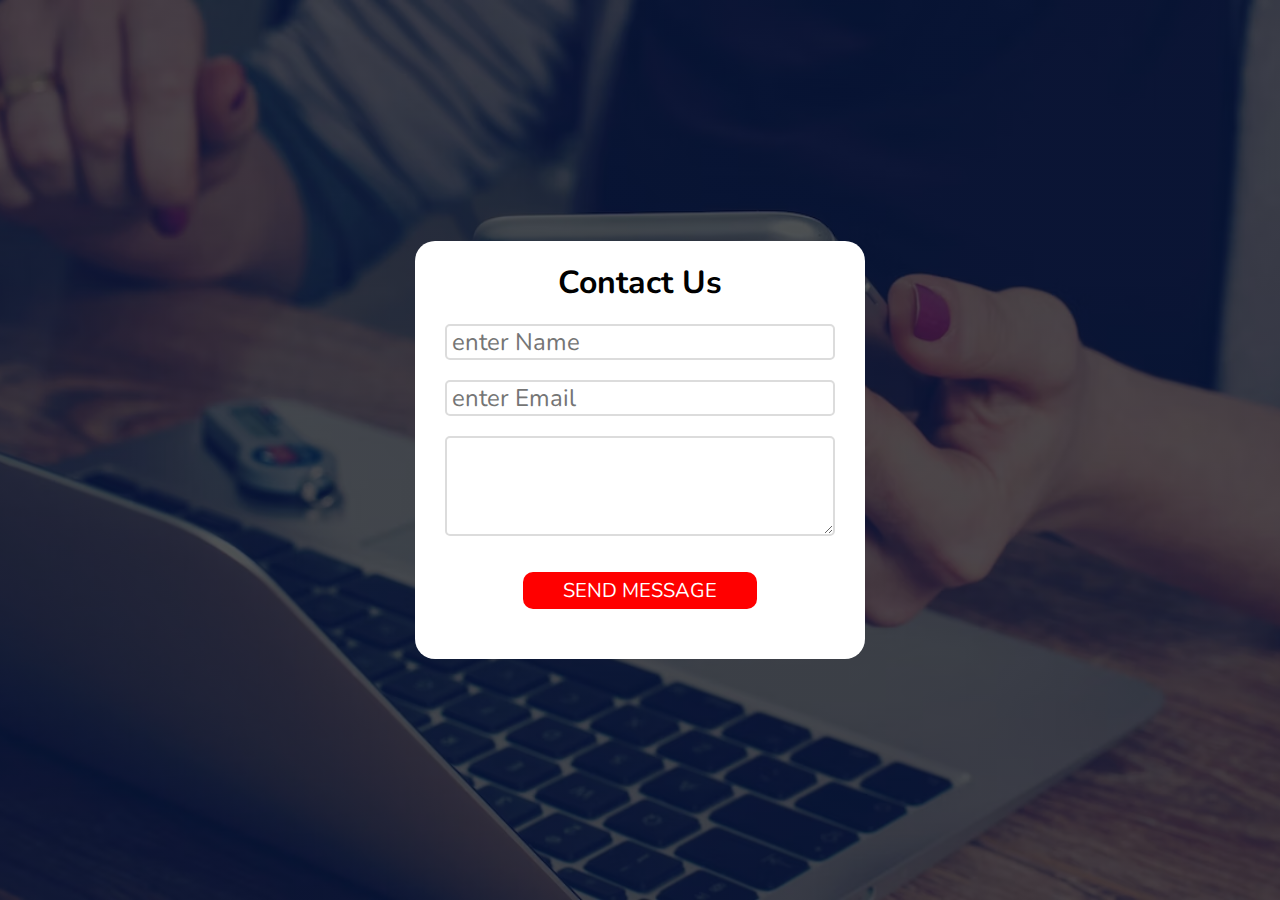
<file: public/index.html>
<!DOCTYPE html>
<html lang="en">
  <head>
    <meta charset="UTF-8" />
    <meta http-equiv="X-UA-Compatible" content="IE=edge" />
    <meta name="viewport" content="width=device-width, initial-scale=1.0" />
    <title>Document</title>
    <link rel="stylesheet" href="assets/css/main.css" />
  </head>
  <body>
    <div class="contact_page_wrap">
      <div class="contact_content">
        <h1>Contact us</h1>
        <input type="text" placeholder="enter Name" />
        <input type="email" placeholder="enter Email" />
        <textarea name="" id=""></textarea>

        <div>
          <button>send message</button>
        </div>
      </div>
    </div>
  </body>
</html>
</file>
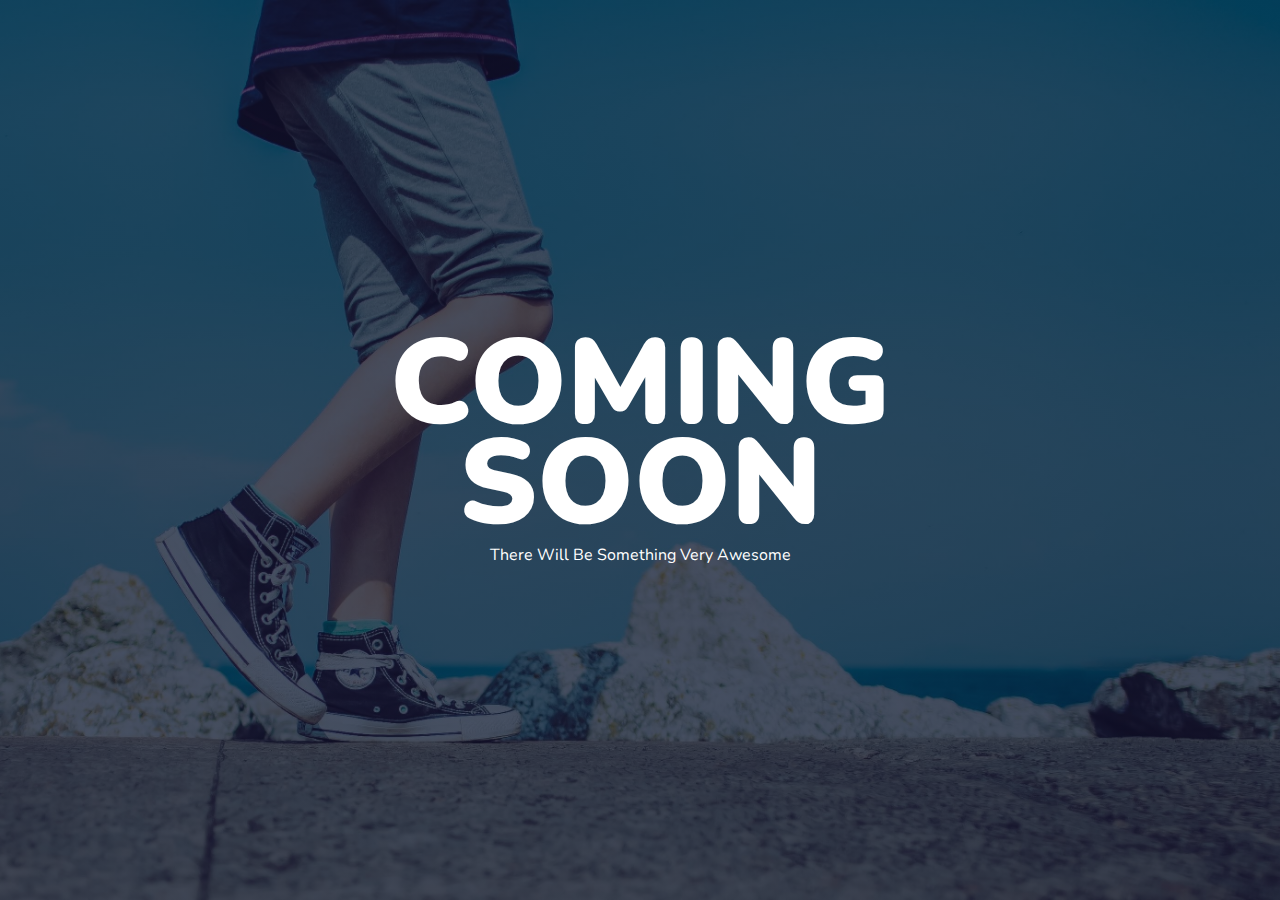
<file: public/coming soon.html>
<!DOCTYPE html>
<html lang="en">
  <head>
    <meta charset="UTF-8" />
    <meta http-equiv="X-UA-Compatible" content="IE=edge" />
    <meta name="viewport" content="width=device-width, initial-scale=1.0" />
    <title>Document</title>
    <link rel="stylesheet" href="assets/css/main.css" />
  </head>
  <body class="coming_soon">
    <div class="content">
      <h1>
        Coming <br />
        Soon
      </h1>

      <p>There Will Be Something Very Awesome</p>
    </div>
  </body>
</html>
</file>
<file: public/assets/css/main.css>
@import url("https://fonts.googleapis.com/css2?family=Nunito:ital,wght@0,200;0,300;0,400;0,500;0,600;0,700;1,200;1,300;1,400;1,500;1,600&display=swap");

* {
  margin: 0px;
  padding: 0px;
  box-sizing: border-box;
  font-family: "Nunito", sans-serif;
}

.coming_soon {
  display: flex;
  align-items: center;
  justify-content: center;
  min-height: 100vh;
  color: #fff;
  background-image: linear-gradient(90deg, rgb(3 15 39/69%), rgb(3 15 39/70%)),
    url(../images/1.jpeg);
  background-position: center;
  background-size: cover;
  background-repeat: no-repeat;
}

@media only screen and (max-width: 620px) {
  .coming_soon {
    display: flex;
    align-items: center;
    justify-content: center;
    min-height: 100vh;
    color: #fff;
    background-image: none;
    background-position: center;
    background-size: cover;
    background-repeat: no-repeat;
    background: black;
  }
}

.content {
  padding: 20px 0px;
}

.content h1 {
  font-size: 120px;
  text-align: center;
  font-weight: 900;
  line-height: 100px;
  text-transform: uppercase;
}

@media only screen and (max-width: 920px) {
  .content h1 {
    font-size: 120px;
    text-align: center;
    font-weight: 900;
    line-height: 100px;
    text-transform: uppercase;
    color: green;
  }
}
@media only screen and (max-width: 720px) {
  .content h1 {
    font-size: 120px;
    text-align: center;
    font-weight: 900;
    line-height: 100px;
    text-transform: uppercase;
    color: yellow;
  }
}
@media only screen and (max-width: 620px) {
  .content h1 {
    font-size: 30px;
    text-align: center;
    font-weight: 900;
    line-height: 30px;
    text-transform: uppercase;
    color: red;
  }
}

.content p {
  text-align: center;
  margin-top: 10px;
}

.contact_page_wrap {
  display: flex;
  flex-direction: column;
  align-items: center;
  justify-content: center;
  min-height: 100vh;
  background-image: linear-gradient(90deg, rgb(3 15 39/69%), rgb(3 15 39/70%)),
    url(../images/contact.avif);
  background-position: center;
  background-size: cover;
  background-repeat: no-repeat;
}

.contact_content {
  background-color: #fff;
  width: 450px;
  padding: 20px 30px;
  border-radius: 20px;
}

.contact_content h1 {
  text-align: center;
  text-transform: capitalize;
}

.contact_content input {
  display: block;
  width: 100%;
  margin: 20px 0px;
  font-size: 24px;
  outline: none;
  padding: 0px 5px;
  border: 2px gainsboro solid;
  border-radius: 5px;
}

.contact_content textarea {
  width: 100%;
  height: 100px;
  border: 2px gainsboro solid;
  border-radius: 5px;
  font-size: 24px;
}

.contact_content button {
  color: #fff;
  font-size: 20px;
  background-color: red;
  border: none;
  padding: 5px 10px;
  text-transform: uppercase;
  border-radius: 10px;
  width: 60%;
  margin: 30px 20%;
}

.contact_content button:hover {
  background: green;
  cursor: pointer;
  text-transform: lowercase;
  transition: 0.5s ease-in;
}
</file>
